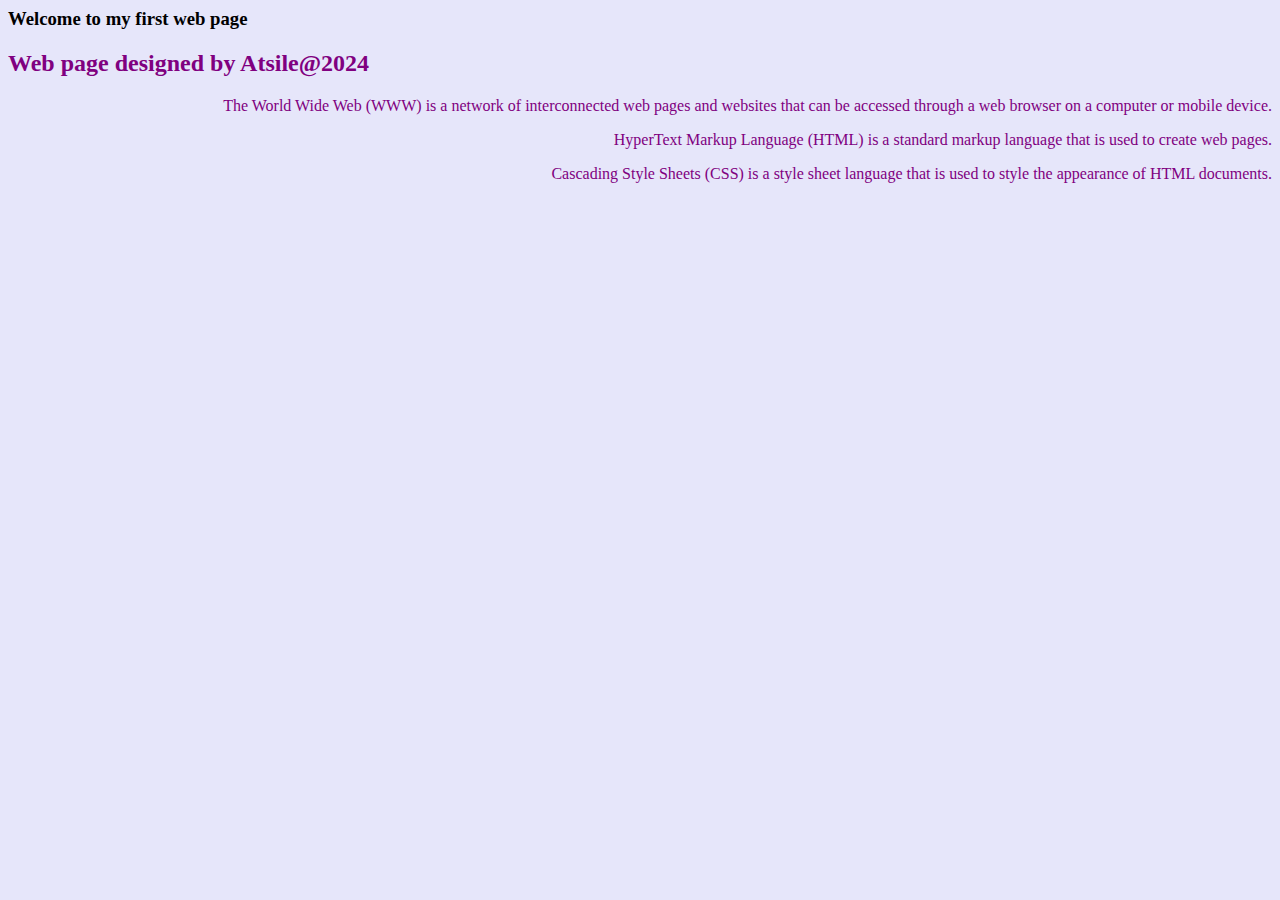
<file: index.html>
<html>
  <head>
   <h1> <First Web Page </title></h1>
    <link href = "Style.css" rel = "stylesheet">
   
  </head>
  <body>  
   <h3>Welcome to my first web page </h3>
    <h2>Web page designed by Atsile@2024 </h2>
    <p>The World Wide Web (WWW) is a network of interconnected web pages and websites that can be accessed through a web browser on a computer or mobile device.</p>
    <p>HyperText Markup Language (HTML) is a standard markup language that is used to create web pages.</p>
    <p>Cascading Style Sheets (CSS) is a style sheet language that is used to style the appearance of HTML documents.</p>
  </body>
</html>
</file>
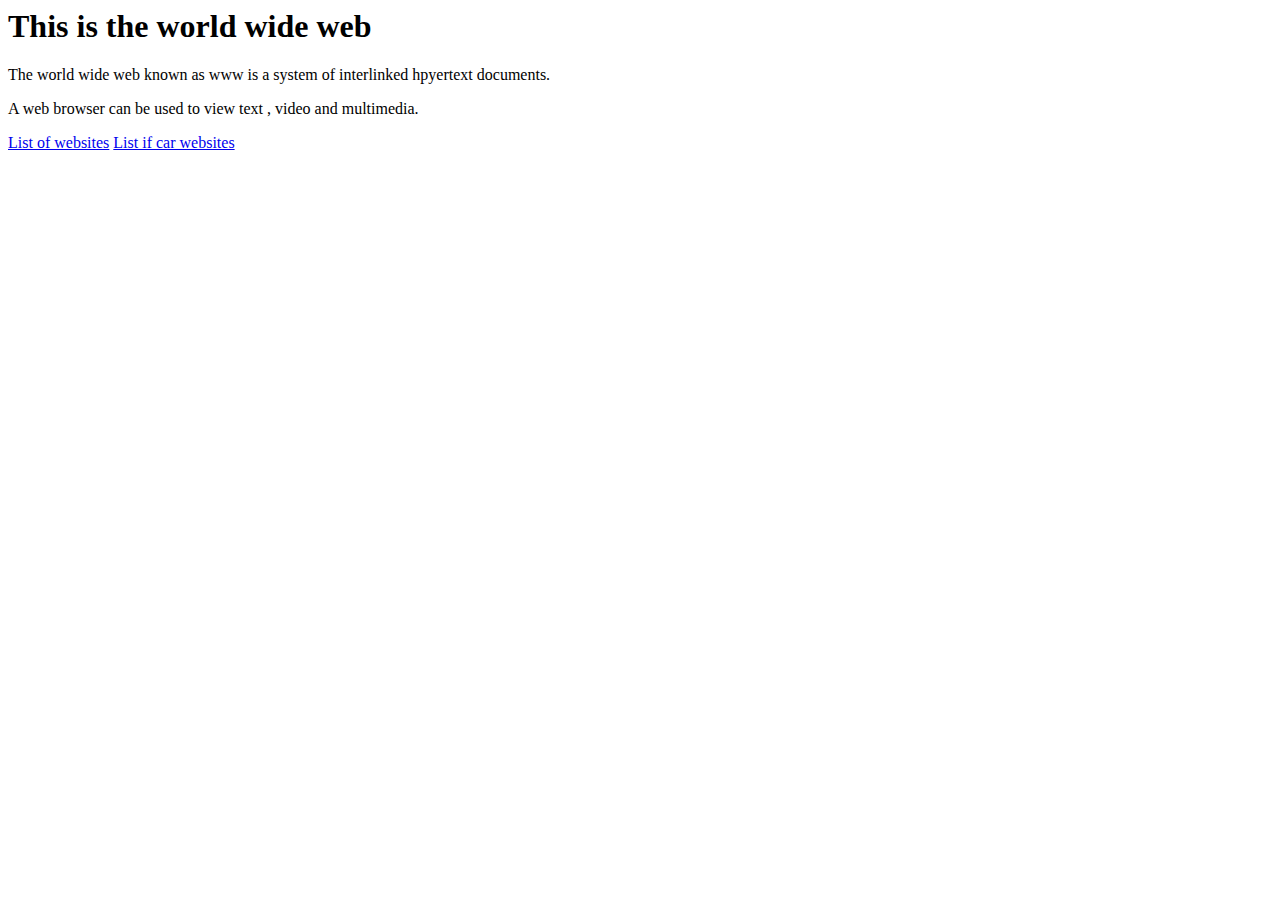
<file: activity1.html>
<! doctype html>
<html>
  <head>
    <title>Web activity 1</title>
  </head>
  <body>
    <h1>This is the world wide web</h1>
    <p>The world wide web known as www is a system of interlinked hpyertext documents.</p>
    <p>A web browser can be used to view text , video and multimedia. </p>
    <a href = "activity2.html">List of websites</a>
    <a href = "activity3.html">List if car websites</a>
    
  </body>
</html>
</file>
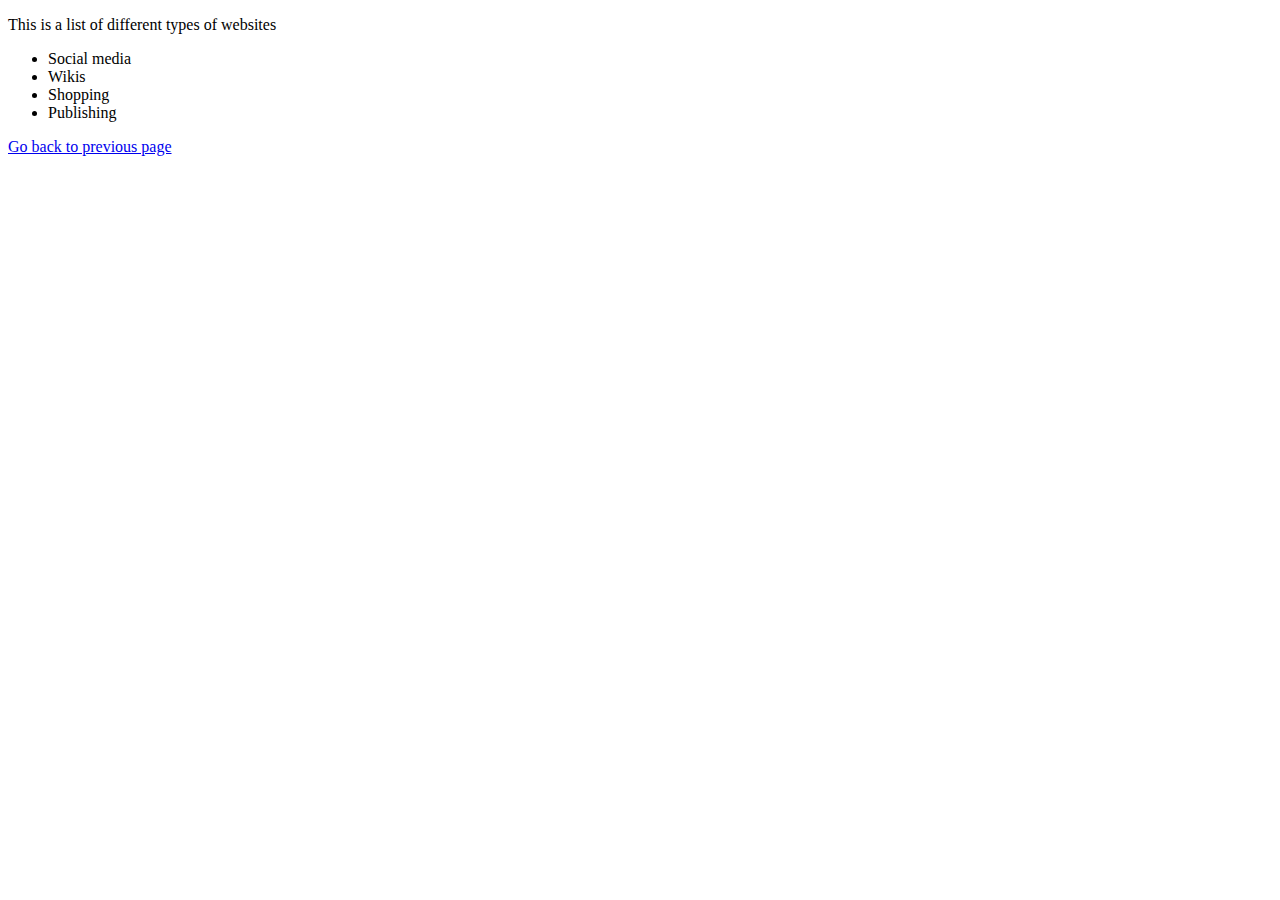
<file: activity2.html>
<!doctype html>
<html>
  <head>
    <title>Web Activity2</title>
      </head>
  <body>
    <p>This is a list of different types of websites</p>
    <ul>
      <li>Social media</li>
      <li>Wikis</li>
      <li>Shopping</li>
      <li>Publishing</li>
    </ul>
    <a href = "activity1.html">Go back to previous page</a>
    
    
  </body>

</html>
</file>
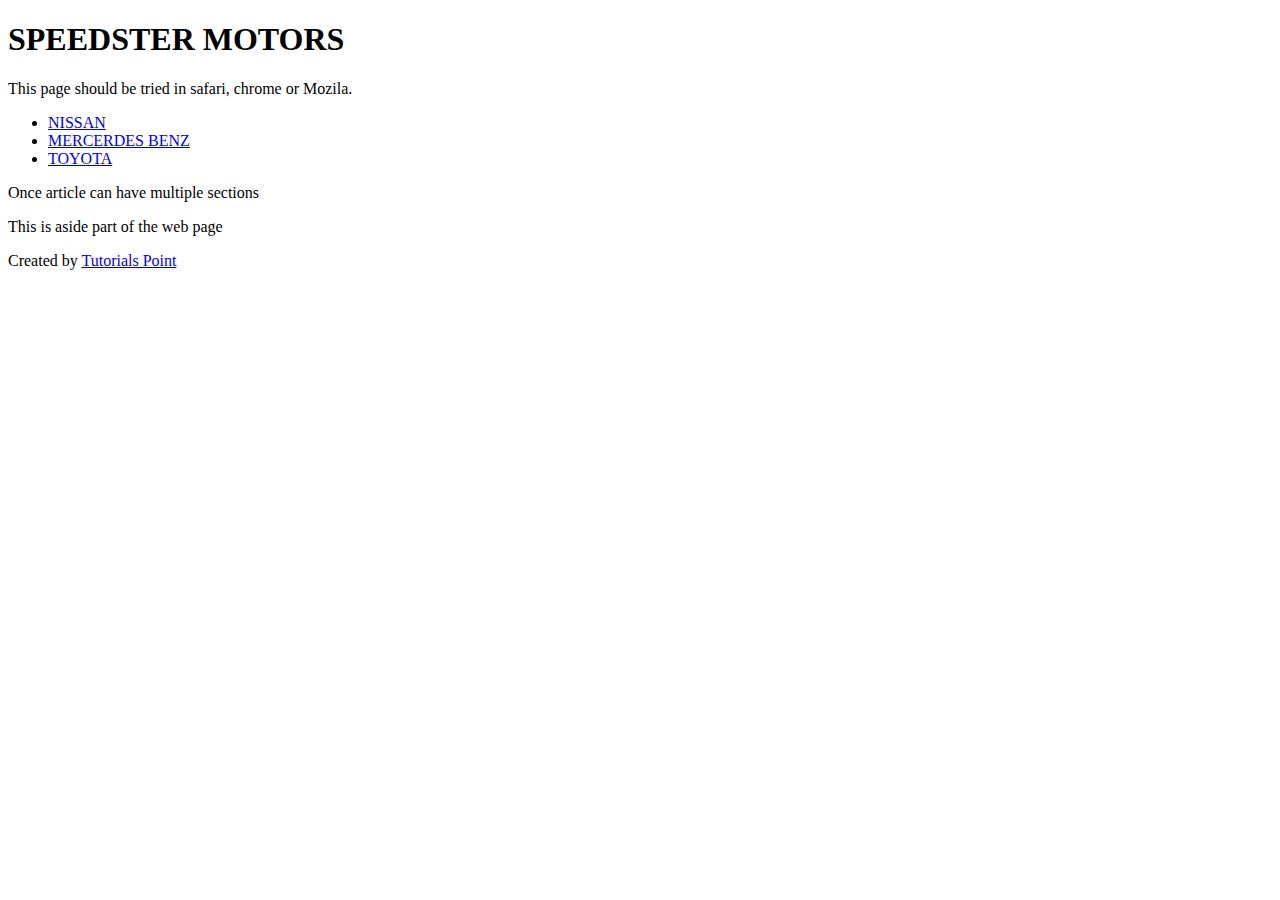
<file: activity3.html>
<!DOCTYPE html>  

<html>  
   <head> 
      <meta charset = "utf-8"> 
      <title>...</title> 
   </head> 
  
   <body> 
      <header role = "banner"> 
         <h1>SPEEDSTER MOTORS</h1> 
         <p>This page should be tried in safari, chrome or Mozila.</p> 
      </header> 
   
      <nav> 
         <ul> 
            <li><a href = "https://www.nissanusa.com/">NISSAN</a></li> 
            <li><a href = "https://www.mbusa.com/en/home">MERCERDES BENZ</a></li> 
            <li><a href = "https://www.toyota.com/"> TOYOTA</a></li> 
         </ul> 
      </nav> 
   
      <article> 
         <section> 
            <p>Once article can have multiple sections</p>
         </section> 
      </article> 
   
      <aside> 
         <p>This is  aside part of the web page</p> 
      </aside> 
   
      <footer> 
         <p>Created by <a href = "https">Tutorials Point</a></p> 
      </footer> 
   
   </body> 
</html>
</file>
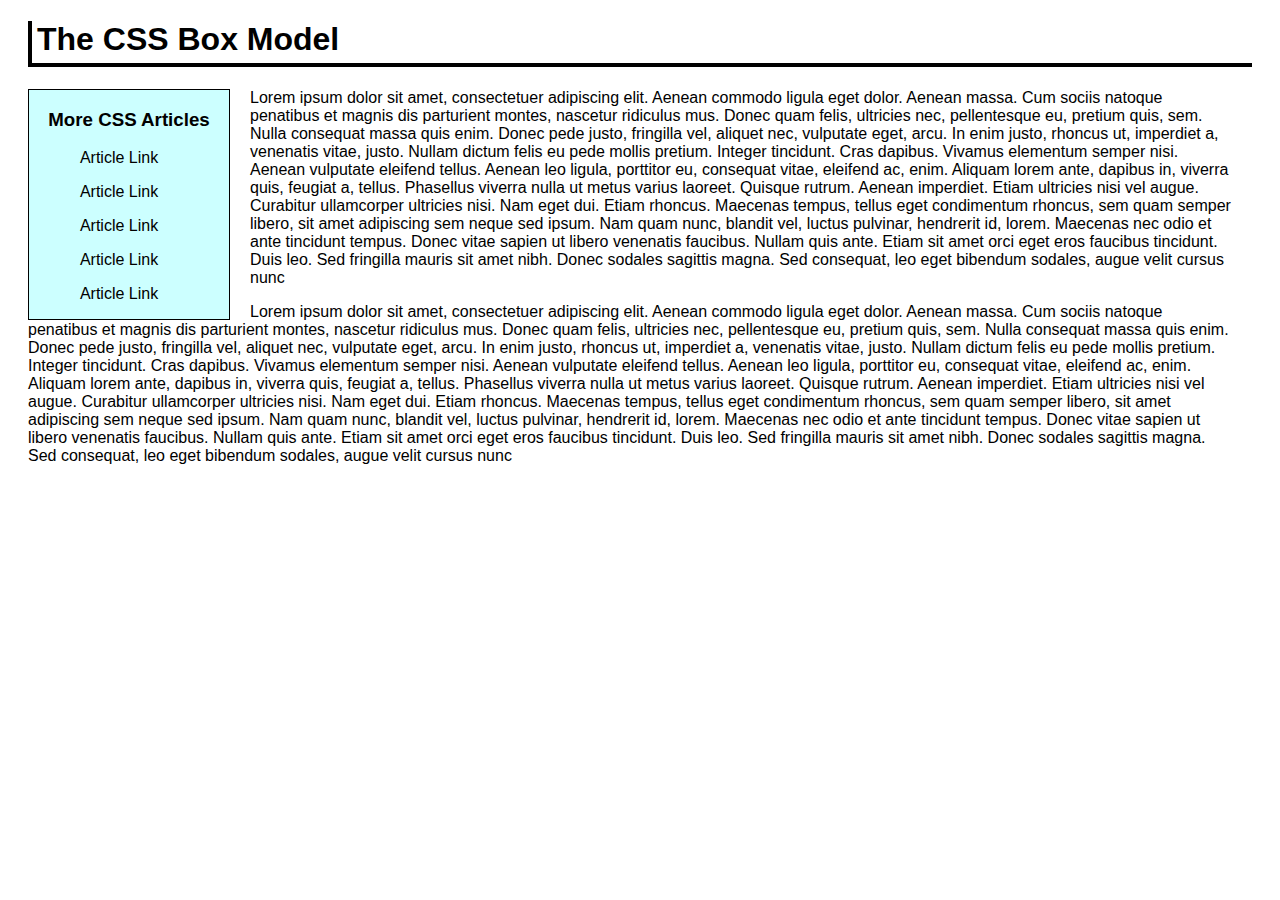
<file: layout.html>
<!DOCTYPE html>
<html>
<head>
<title>Building a Simple Page Layout</title>
<meta content="text/html; charset=utf-8" http-equiv="Content-Type" />
<style>
body {
  font-family: arial, sans-serif;
}
  h1 {
margin-left: 20px;
margin-right: 20px;
border-bottom: solid 4px black;
border-left: solid 4px black; 
padding-bottom: 5px;
padding-left: 5px; 
  }
    
#sidebar {
width: 200px;
border: 1px solid black;
float: left;
margin-left: 20px;
margin-right: 20px;
text-align: center;
background: #cff;
} 
p {
margin-left: 20px;
margin-right: 40px;
}  
</style>
</head>
<body>
<h1>The CSS Box Model</h1>
<nav id="sidebar">
<h3>More CSS Articles</h3>
<p>Article Link</p>
<p>Article Link</p>
<p>Article Link</p>
<p>Article Link</p>
<p>Article Link</p>
</nav>
<p>Lorem ipsum dolor sit amet, consectetuer adipiscing elit. Aenean commodo ligula eget dolor. Aenean massa. Cum sociis natoque penatibus et magnis dis parturient montes, nascetur ridiculus mus. Donec quam felis, ultricies nec, pellentesque eu, pretium quis, sem. Nulla consequat massa quis enim. Donec pede justo, fringilla vel, aliquet nec, vulputate eget, arcu. In enim justo, rhoncus ut, imperdiet a, venenatis vitae, justo. Nullam dictum felis eu pede mollis pretium. Integer tincidunt. Cras dapibus. Vivamus elementum semper nisi. Aenean vulputate eleifend tellus. Aenean leo ligula, porttitor eu, consequat vitae, eleifend ac, enim. Aliquam lorem ante, dapibus in, viverra quis, feugiat a, tellus. Phasellus viverra nulla ut metus varius laoreet. Quisque rutrum. Aenean imperdiet. Etiam ultricies nisi vel augue. Curabitur ullamcorper ultricies nisi. Nam eget dui. Etiam rhoncus. Maecenas tempus, tellus eget condimentum rhoncus, sem quam semper libero, sit amet adipiscing sem neque sed ipsum. Nam quam nunc, blandit vel, luctus pulvinar, hendrerit id, lorem. Maecenas nec odio et ante tincidunt tempus. Donec vitae sapien ut libero venenatis faucibus. Nullam quis ante. Etiam sit amet orci eget eros faucibus tincidunt. Duis leo. Sed fringilla mauris sit amet nibh. Donec sodales sagittis magna. Sed consequat, leo eget bibendum sodales, augue velit cursus nunc</p>
<p>Lorem ipsum dolor sit amet, consectetuer adipiscing elit. Aenean commodo ligula eget dolor. Aenean massa. Cum sociis natoque penatibus et magnis dis parturient montes, nascetur ridiculus mus. Donec quam felis, ultricies nec, pellentesque eu, pretium quis, sem. Nulla consequat massa quis
enim. Donec pede justo, fringilla vel, aliquet nec, vulputate eget, arcu. In enim justo, rhoncus ut, imperdiet a, venenatis vitae, justo. Nullam dictum felis eu pede mollis pretium. Integer tincidunt. Cras dapibus. Vivamus elementum semper nisi. Aenean vulputate eleifend tellus. Aenean leo ligula, porttitor eu, consequat vitae, eleifend ac, enim. Aliquam lorem ante, dapibus in, viverra quis, feugiat a, tellus. Phasellus viverra nulla ut metus varius laoreet. Quisque rutrum. Aenean imperdiet. Etiam ultricies nisi vel augue. Curabitur ullamcorper ultricies nisi. Nam eget dui. Etiam rhoncus. Maecenas tempus, tellus eget condimentum rhoncus, sem quam semper libero, sit amet adipiscing sem neque sed ipsum. Nam quam nunc, blandit vel, luctus pulvinar, hendrerit id, lorem. Maecenas nec odio et ante tincidunt tempus. Donec vitae sapien ut libero venenatis faucibus. Nullam quis ante. Etiam sit amet orci eget eros faucibus tincidunt. Duis leo. Sed fringilla mauris sit amet nibh. Donec sodales sagittis magna. Sed consequat, leo eget bibendum sodales, augue velit cursus nunc</p>
</body>
</html>
</file>
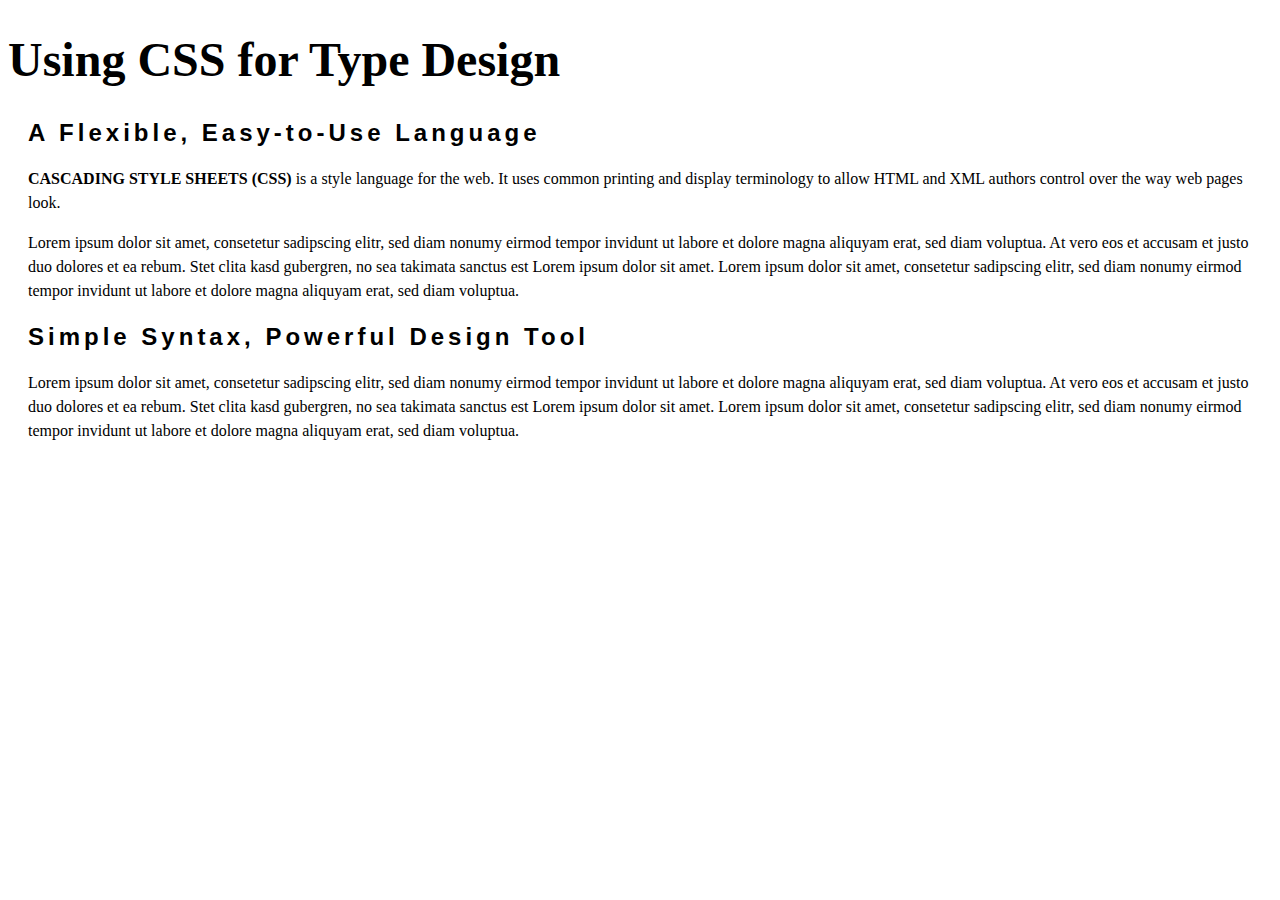
<file: typography.html>
<!DOCTYPE html>
<html>
<head>
<title>CSS Font Activity</title>
  <style>
  h1 {
font-size: 3em;
font-family: georgia, serif;
} 
  h2 {
font-size: 1.5em;
font-family: arial, helvetica, sans-serif;
margin-left: 20px;
letter-spacing: 4px;        
}
.copy {
font-family: georgia, serif;
line-height: 1.5em;
margin-left: 20px;
    }
.caps {
text-transform: uppercase;
font-weight: bold;  
}

    
  </style>
  <meta content="text/html; charset=utf-8" http-equiv="Content-Type" />
</head>
<body>
<h1>Using CSS for Type Design</h1>
<h2>A Flexible, Easy-to-Use Language</h2>
<p class="copy"><span class="caps">Cascading Style Sheets (CSS)</span> is a style language for the web. It uses common printing and display terminology to allow HTML and XML authors control over the way web pages look.</p>
<p class="copy"> Lorem ipsum dolor sit amet, consetetur sadipscing elitr, sed diam nonumy eirmod tempor invidunt ut labore et dolore magna aliquyam erat, sed diam voluptua. At vero eos et accusam et justo duo dolores et ea rebum. Stet clita kasd gubergren, no sea takimata sanctus est Lorem ipsum dolor sit amet. Lorem ipsum dolor sit amet, consetetur sadipscing elitr, sed diam nonumy eirmod tempor invidunt ut labore et dolore magna aliquyam erat, sed diam voluptua.</p>
<h2>Simple Syntax, Powerful Design Tool</h2>
<p class="copy"> Lorem ipsum dolor sit amet, consetetur sadipscing elitr, sed diam nonumy eirmod tempor invidunt ut labore et dolore magna aliquyam erat, sed diam voluptua. At vero eos et accusam et justo duo dolores et ea rebum. Stet clita kasd gubergren, no sea takimata sanctus est Lorem ipsum dolor sit amet. Lorem ipsum dolor sit amet, consetetur sadipscing elitr, sed diam nonumy eirmod tempor invidunt ut labore et dolore magna aliquyam erat, sed diam voluptua.</p>
<!-- CSS Font activity #1 by Your Name -->
</body>
</html>
</file>
<file: Style.css>
h1 {
  color:Grey;
}
h3 {
  color:Black;
}
h2{
  color:Purple;
}
body{
      background-color:Lavender;
    }
      p{
        color:Purple;
        text-align:right;
      }
</file>
